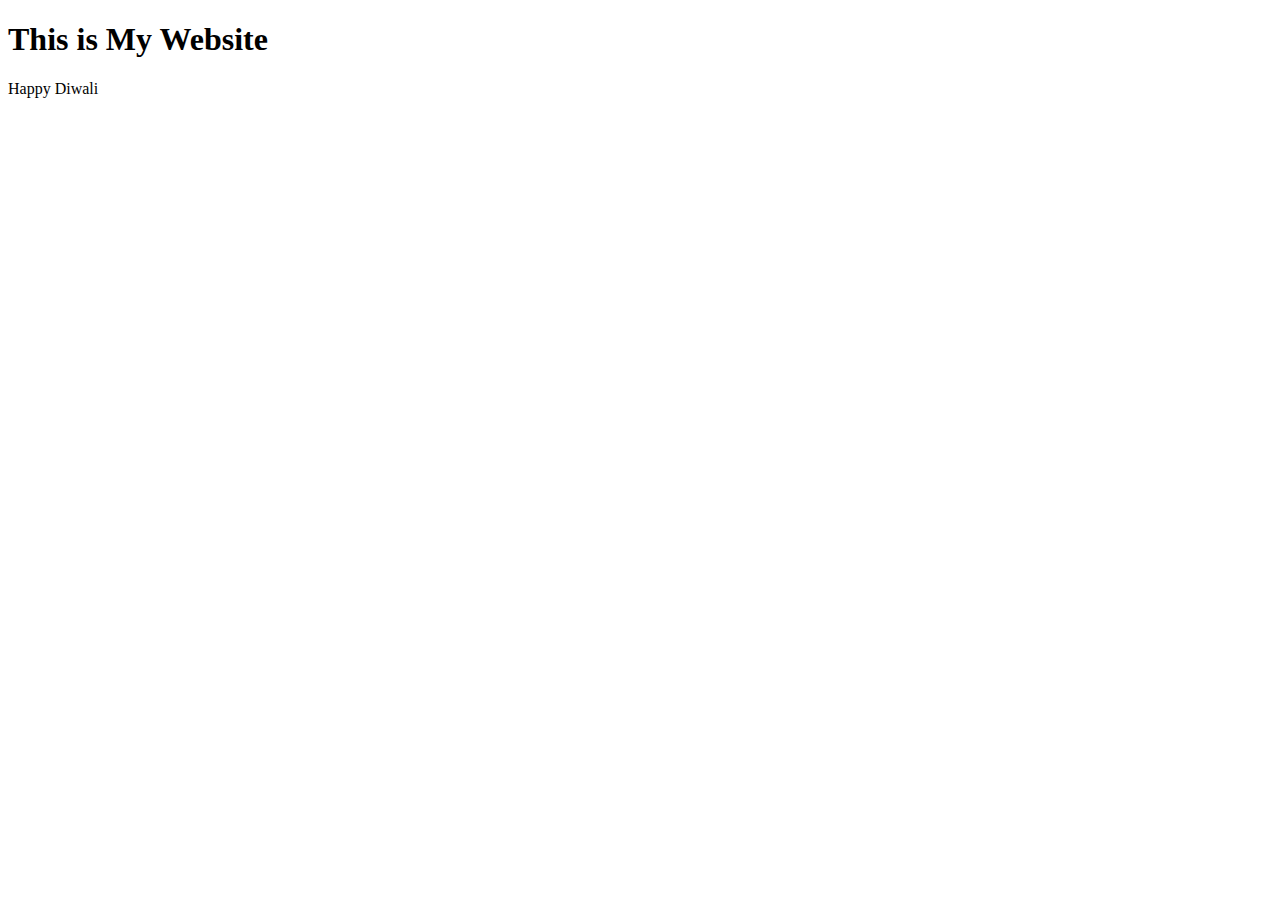
<file: index.html>
<!DOCTYPE html>
<html lang="en">
<head>
    <meta charset="UTF-8">
    <meta name="viewport" content="width=device-width, initial-scale=1.0">
    <title>My Website</title>
</head>
<body>
    <h1>This is My Website</h1>
    <p>Happy Diwali</p>
</body>
</html>
</file>
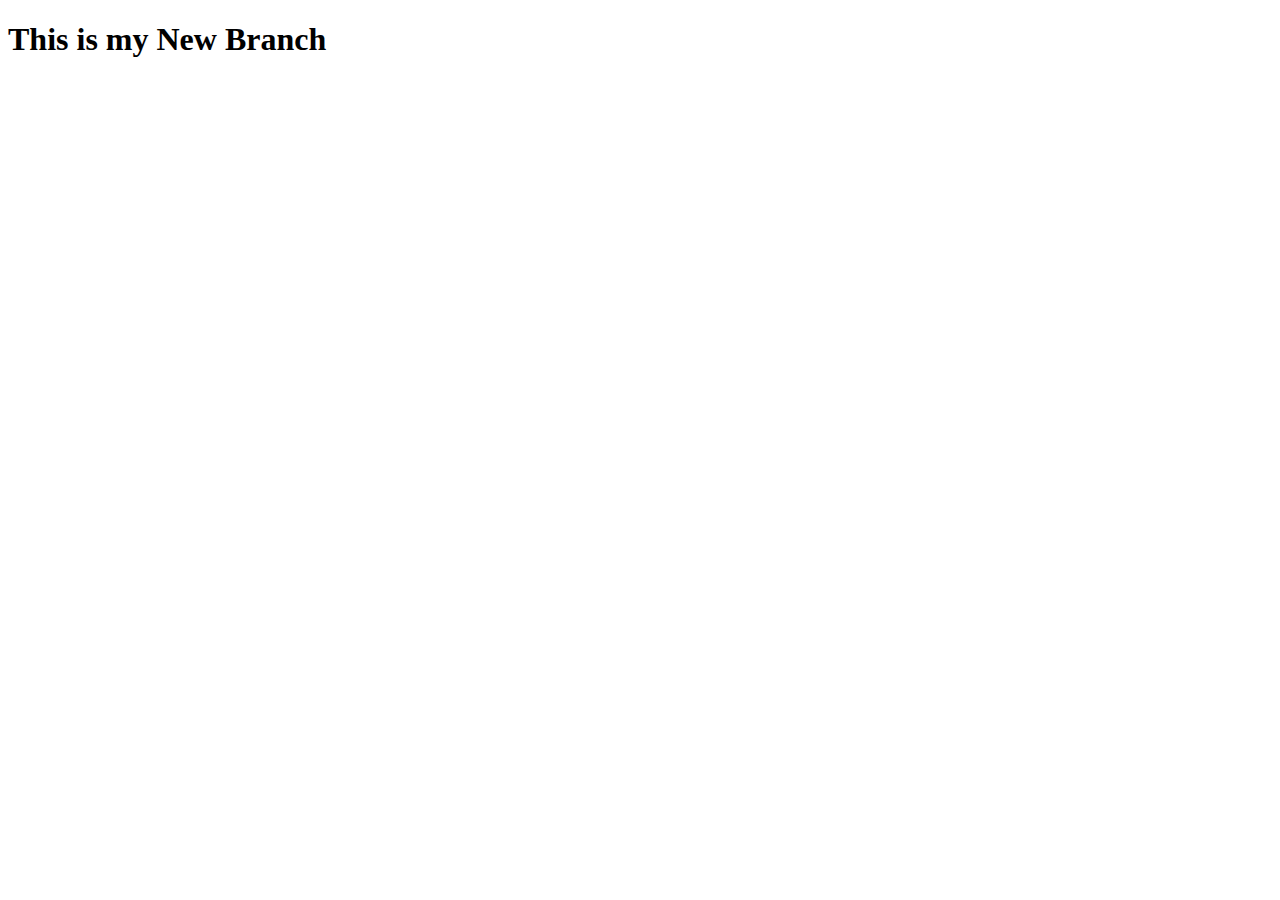
<file: branch/index.html>
<!DOCTYPE html>
<html lang="en">
<head>
    <meta charset="UTF-8">
    <meta name="viewport" content="width=device-width, initial-scale=1.0">
    <title>New Branch</title>
</head>
<body>
    <h1>This is my New Branch</h1>
</body>
</html>
</file>
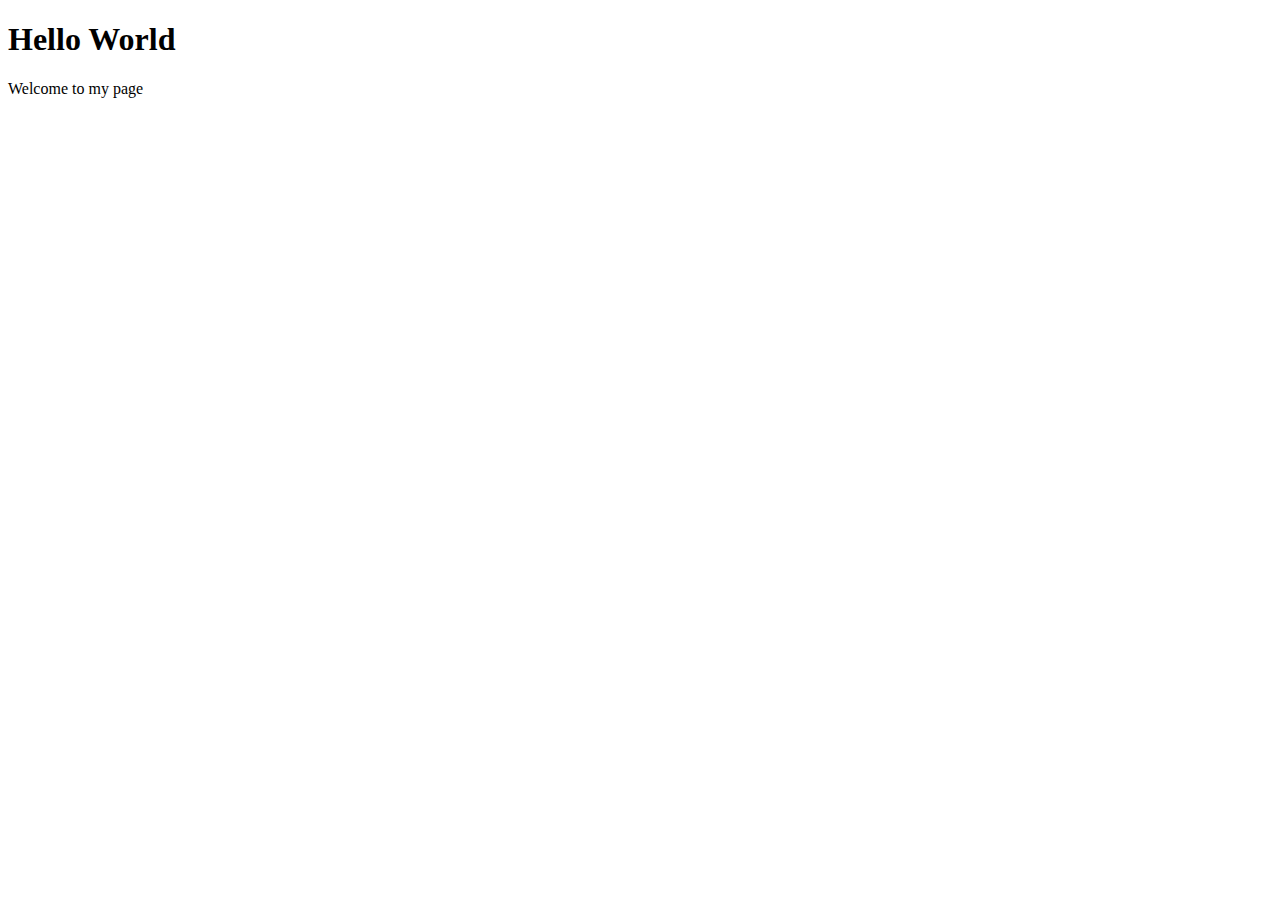
<file: Day1/index.html>
<!DOCTYPE html>
<html lang="en">
<head>
    <meta charset="UTF-8">
    <meta name="viewport" content="width=device-width, initial-scale=1.0">
    <title>Git </title>
</head>
<body>
    <h1>Hello World</h1>
    <p>Welcome to my page</p>
</body>
</html>
</file>
